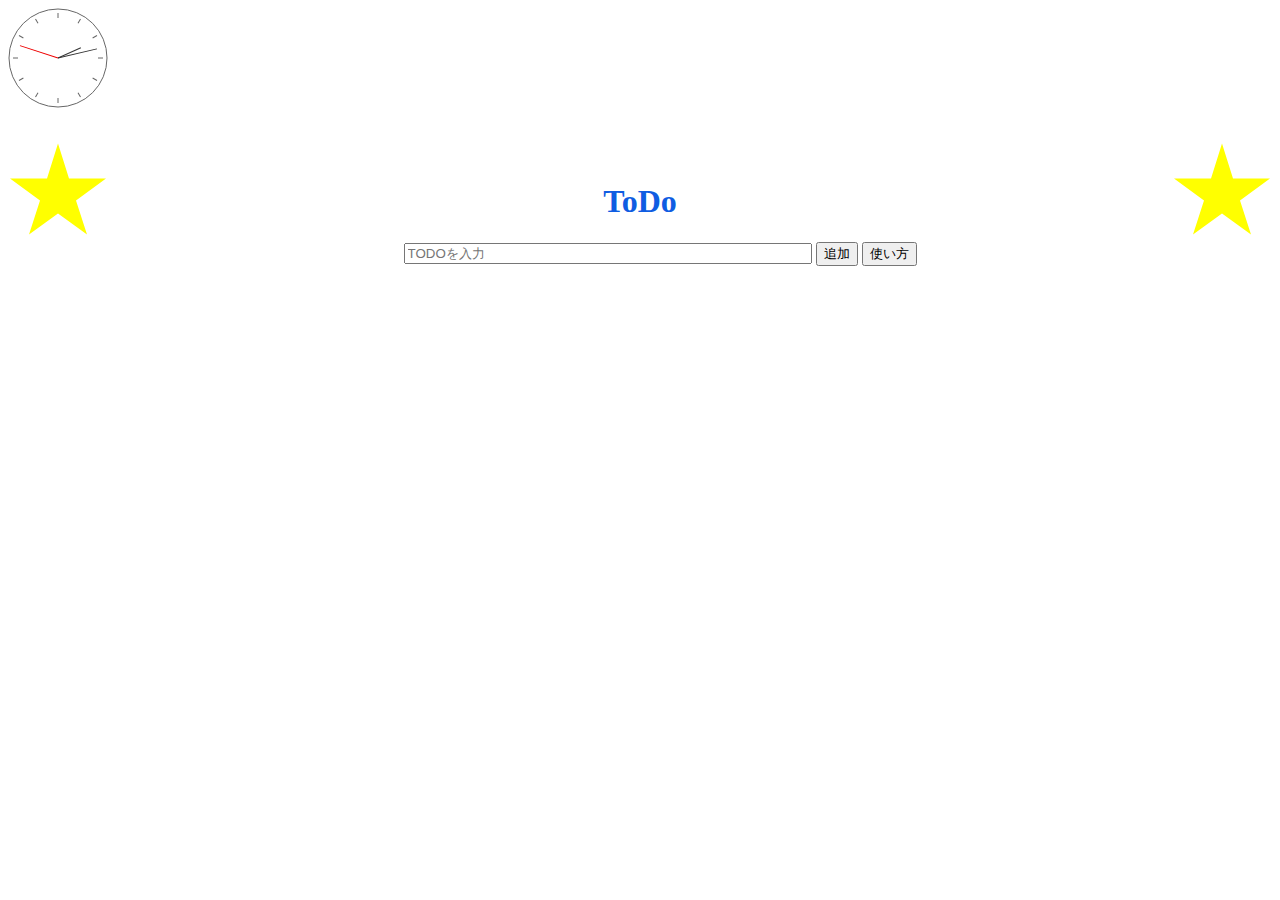
<file: index.html>
<!DOCTYPE html>
<html lang="ja">
  <head>
    <meta http-equiv="Content-Type" content="text/html;charset=UTF-8">
    <meta name="description" content="ToDolist">
    <meta name="viewport" content="width=device-width, initial-scale=1.0">
    <title>ToDolist</title>
    <style>
      h1 {
        text-align: center;
        position: relative;
      }
      h1::before,h1::after {
        content: '';
        display: inline-block;
        width: 100px;
        aspect-ratio: 1;
        background-color: yellow;
        clip-path: polygon(50% 0%, 61% 35%, 98% 35%, 68% 57%, 79% 91%, 50% 70%, 21% 91%, 32% 57%, 2% 35%, 39% 35%);
        animation: kaiten 30s infinite linear;
        position: absolute;
      }
      h1::before {
        inset: -40px auto auto 0px;
      }
      h1::after {
        inset: -40px 0px auto auto;
      }
      @keyframes kaiten {
        form {
          transform: rotate(0);
        }
        to {
          transform: rotate(360deg);
        }
      }
      #input {
        width: 400px;
        margin-left: 40px;
      }
      #form {
        text-align: center;
      }
      .list-group {
        display: flex;
        flex-direction: column;
        gap: 1px 0;
      }
      .list-group-item {
        list-style: none;
        text-align: center;
        border: 1px solid gray;
        border-left: 5px solid #1ac;
        border-bottom: 1px solid #1ac;
        background-color: #fafafa;
        width: 500px;
        margin: 0 auto;
      }
      .text-decoration-line-through {
        text-decoration: line-through;
      }
      @media screen and (max-width:768px) {
        #input {
        width: 250px;
        margin-left: 0;
      }
      .list-group {
        padding: 0;
      }
      .list-group-item {
        width: 90%;
      }
      }
    </style>
  </head>
  <body>
    <canvas id="clock"></canvas>
    <h1 style="color: rgb(15, 93, 226)";>ToDo</h1>
    <form id="form">
        <input type="text" id="input" placeholder="TODOを入力" autocomplete="off">
        <button>追加</button>
        <button id="howto">使い方</button>
    </form>
      <ul class="list-group" id="ul"></ul>
    <script src="script.js"></script>
  </body>
</html>
</file>
